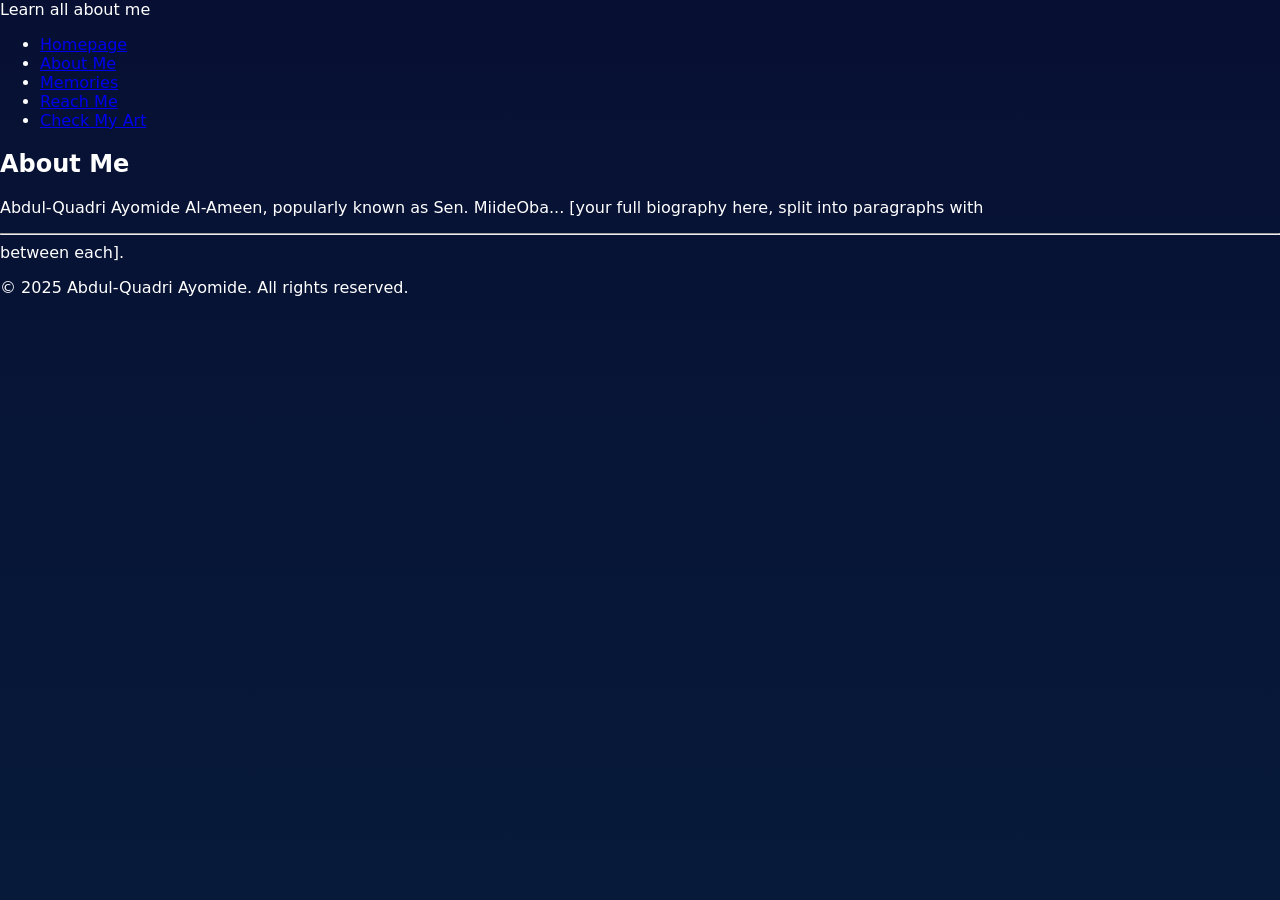
<file: about.html>
<!DOCTYPE html>
<html lang="en">
<head>
  <meta charset="UTF-8">
  <meta name="viewport" content="width=device-width, initial-scale=1.0">
  <title>About Me - MiideOba</title>
  <link rel="stylesheet" href="styles.css">
</head>
<body>
  <nav>
    <div class="logo">Learn all about me</div>
    <ul>
      <li><a href="index.html">Homepage</a></li>
      <li><a href="about.html">About Me</a></li>
      <li><a href="memories.html">Memories</a></li>
      <li><a href="reach.html">Reach Me</a></li>
      <li><a href="art.html">Check My Art</a></li>
    </ul>
  </nav>

  <section class="about">
    <h1>About Me</h1>
    <p>Abdul-Quadri Ayomide Al-Ameen, popularly known as Sen. MiideOba... [your full biography here, split into paragraphs with <hr> between each].</p>
  </section>

  <footer>
    <p>© 2025 Abdul-Quadri Ayomide. All rights reserved.</p>
  </footer>
</body>
</html>
</file>
<file: styles.css>
:root{
  --bg:#071033;
  --accent:#ffd24d;
  --muted:rgba(255,255,255,0.75);
  --card:#0f172a;
}

*{box-sizing:border-box}
html,body{height:100%}
body{
  margin:0;
  font-family: "Poppins", system-ui, -apple-system, "Segoe UI", Roboto, Arial;
  background: linear-gradient(180deg,#071033 0%, #071a3a 100%);
  color:#fff;
  -webkit-font-smoothing:antialiased;
  -moz-osx-font-smoothing:grayscale;
}

/* container */
.container{max-width:1100px;margin:0 auto;padding:28px}

/* NAV */
.nav-wrap{background:rgba(255,255,255,0.03);backdrop-filter:blur(4px);position:sticky;top:0;z-index:50;border-bottom:1px solid rgba(255,255,255,0.03)}
.nav-inner{display:flex;align-items:center;justify-content:space-between;padding:10px 16px}
.brand a{color:var(--accent);font-weight:700;text-decoration:none;font-size:1.05rem}
.main-nav{display:flex;gap:16px}
.main-nav a{color:#fff;text-decoration:none;padding:8px 10px;border-radius:8px;transition:background .18s}
.main-nav a:hover{background:rgba(255,255,255,0.04)}
.nav-toggle{display:none;background:none;border:0;color:#fff;font-size:20px;padding:6px}

/* HERO */
.hero{padding:40px 0}
.hero-grid{display:grid;grid-template-columns:1fr 540px;gap:30px;align-items:center}
.hero-text{text-align:left}
.fullname{font-size:clamp(1.8rem,3.6vw,2.6rem);margin:0 0 8px}
.fullname .nick{font-weight:500;font-size:0.9em;color:var(--muted)}
.tagline{color:var(--muted);margin-bottom:18px}
.btn{display:inline-block;background:var(--accent);color:#071033;padding:12px 20px;border-radius:999px;text-decoration:none;font-weight:600}

/* HERO PHOTO — large rectangular */
.hero-photo-wrap{display:block}
.hero-photo{width:100%;max-width:100%;height:340px;object-fit:cover;border-radius:14px;border:6px solid rgba(255,255,255,0.06);box-shadow:0 12px 30px rgba(0,0,0,0.45)}

/* SECTION styles */
.section{padding:56px 0}
.section h2{color:var(--accent);font-size:1.6rem;margin-bottom:12px}
.section p.muted{color:var(--muted);margin-bottom:18px}

/* ABOUT */
.about-grid{display:grid;grid-template-columns:1fr 320px;gap:24px;align-items:start}
.about-text p{color:#e6eefc;margin-bottom:12px}
.about-facts ul{list-style:none;padding:0;margin:0}
.about-facts li{background:rgba(255,255,255,0.03);padding:12px;margin-bottom:10px;border-radius:8px;color:var(--muted)}

/* GALLERY */
.gallery-grid{display:grid;grid-template-columns:repeat(4,1fr);gap:12px;margin-top:20px}
.gallery-grid figure{margin:0;cursor:pointer;overflow:hidden;border-radius:8px;background:var(--card)}
.gallery-grid img{width:100%;height:160px;object-fit:cover;display:block;transition:transform .35s}
.gallery-grid figure:hover img{transform:scale(1.05)}
.gallery-grid figcaption{display:block;padding:8px 10px;font-size:0.85rem;color:var(--muted);background:rgba(0,0,0,0.35)}

/* Lightbox */
.lightbox{position:fixed;inset:0;display:flex;align-items:center;justify-content:center;background:rgba(0,0,0,0.85);visibility:hidden;opacity:0;transition:opacity .25s;z-index:2000}
.lightbox.show{visibility:visible;opacity:1}
.lb-figure{max-width:90%;max-height:80%;text-align:center}
.lb-figure img{max-width:100%;max-height:70vh;display:block;margin:0 auto;border-radius:6px}
.lb-close,.lb-prev,.lb-next{position:fixed;background:rgba(255,255,255,0.06);color:#fff;border:0;padding:10px;border-radius:8px;cursor:pointer}
.lb-close{top:20px;right:20px}
.lb-prev{left:20px;top:50%;transform:translateY(-50%);font-size:28px}
.lb-next{right:20px;top:50%;transform:translateY(-50%);font-size:28px}
.lb-figure figcaption{color:var(--muted);margin-top:12px;font-size:0.95rem}

/* REACH ME */
.social-grid{display:grid;grid-template-columns:repeat(3,1fr);gap:12px;margin-top:18px}
.social{display:flex;align-items:center;gap:12px;padding:14px;border-radius:10px;background:rgba(255,255,255,0.03);text-decoration:none;color:#fff}
.social svg{width:28px;height:28px;fill:#fff;opacity:0.95}
.social span{font-weight:500}

/* ART LINKS */
.art-links{display:flex;gap:14px;flex-wrap:wrap;justify-content:center;margin-top:18px}
.art-card{display:block;padding:18px;background:rgba(255,255,255,0.03);border-radius:10px;color:#fff;text-decoration:none;width:260px}
.art-card p{margin:6px 0 0;color:var(--muted)}

/* FOOTER */
.site-footer{padding:22px 0;text-align:center;color:var(--muted);background:rgba(0,0,0,0.06);margin-top:30px}

/* responsive */
@media (max-width:1000px){
  .hero-grid{grid-template-columns:1fr 420px}
  .about-grid{grid-template-columns:1fr}
  .gallery-grid{grid-template-columns:repeat(3,1fr)}
  .social-grid{grid-template-columns:repeat(2,1fr)}
}
@media (max-width:700px){
  .nav-toggle{display:block}
  .main-nav{display:none;position:absolute;top:62px;left:16px;right:16px;background:rgba(0,0,0,0.55);padding:12px;border-radius:8px}
  .main-nav.open{display:flex;flex-direction:column;gap:8px}
  .hero-grid{grid-template-columns:1fr;gap:18px}
  .hero-photo{height:260px}
  .gallery-grid{grid-template-columns:repeat(2,1fr)}
  .social-grid{grid-template-columns:1fr}
  .about-facts{margin-top:18px}
}
</file>
